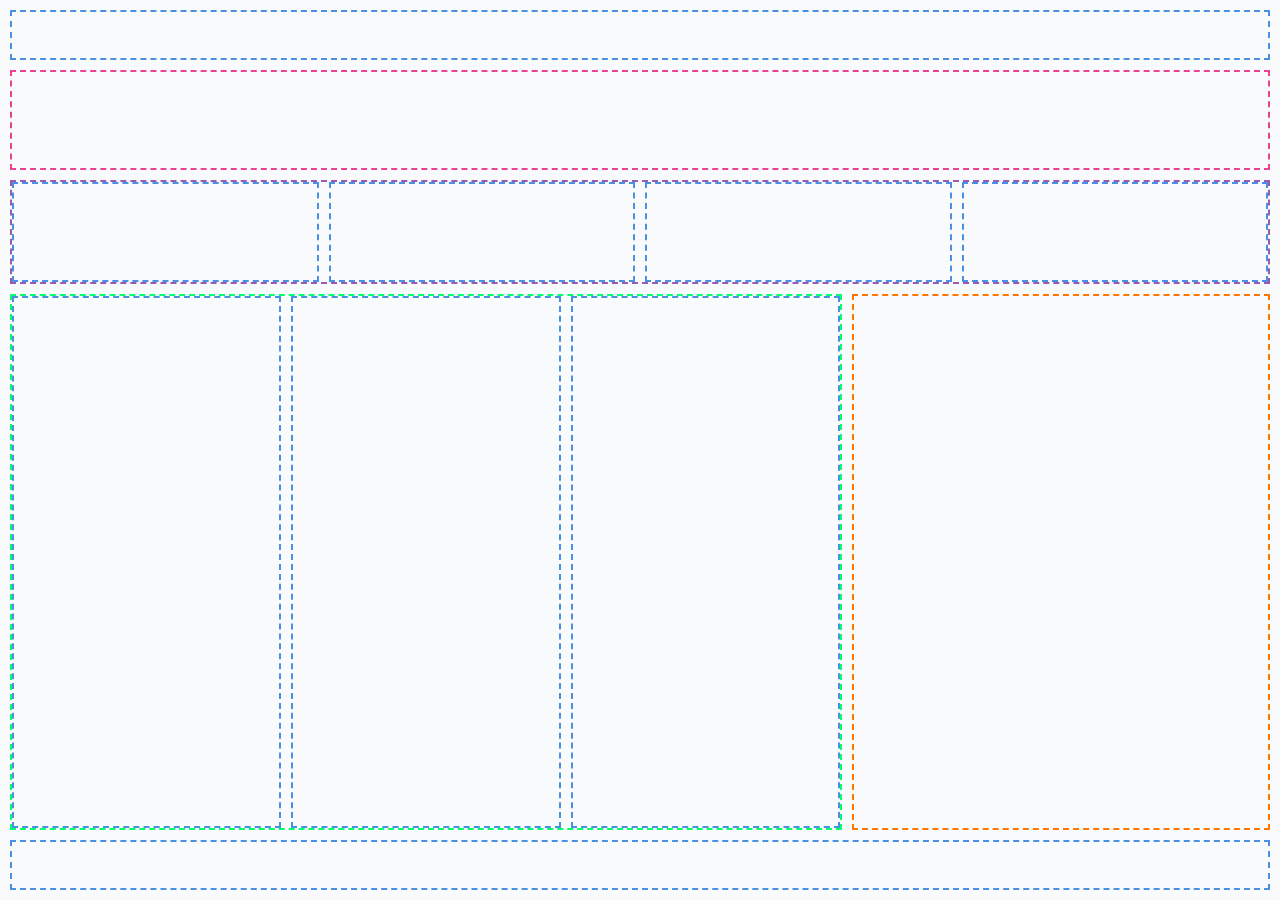
<file: index.html>
<!DOCTYPE html>
<html lang="en">
<head>
    <meta charset="UTF-8">
    <meta name="viewport" content="width=device-width, initial-scale=1.0">
    <link rel="stylesheet" href="styles.css">
    <title>Home</title>
</head>
<body>
  <header class="header border-blue"></header>

  <main class="main-content flex-col flex-1">
    <section class="hero-banner border-pink"></section>

    <section class="features-row border-purple flex-row">
      <article class="feature-card border-blue flex-1"></article>
      <article class="feature-card border-blue flex-1"></article>
      <article class="feature-card border-blue flex-1"></article>
      <article class="feature-card border-blue flex-1"></article>
    </section>

    <div class="flex-row flex-1">
      <section class="cards-container border-green flex-2 flex-row">
        <article class="card border-blue flex-1"></article>
        <article class="card border-blue flex-1"></article>
        <article class="card border-blue flex-1"></article>
      </section>

      <aside class="sidebar-right border-orange flex-1"></aside>
    </div>
  </main>

  <footer class="footer border-blue"></footer>
</body>
</html>
</file>
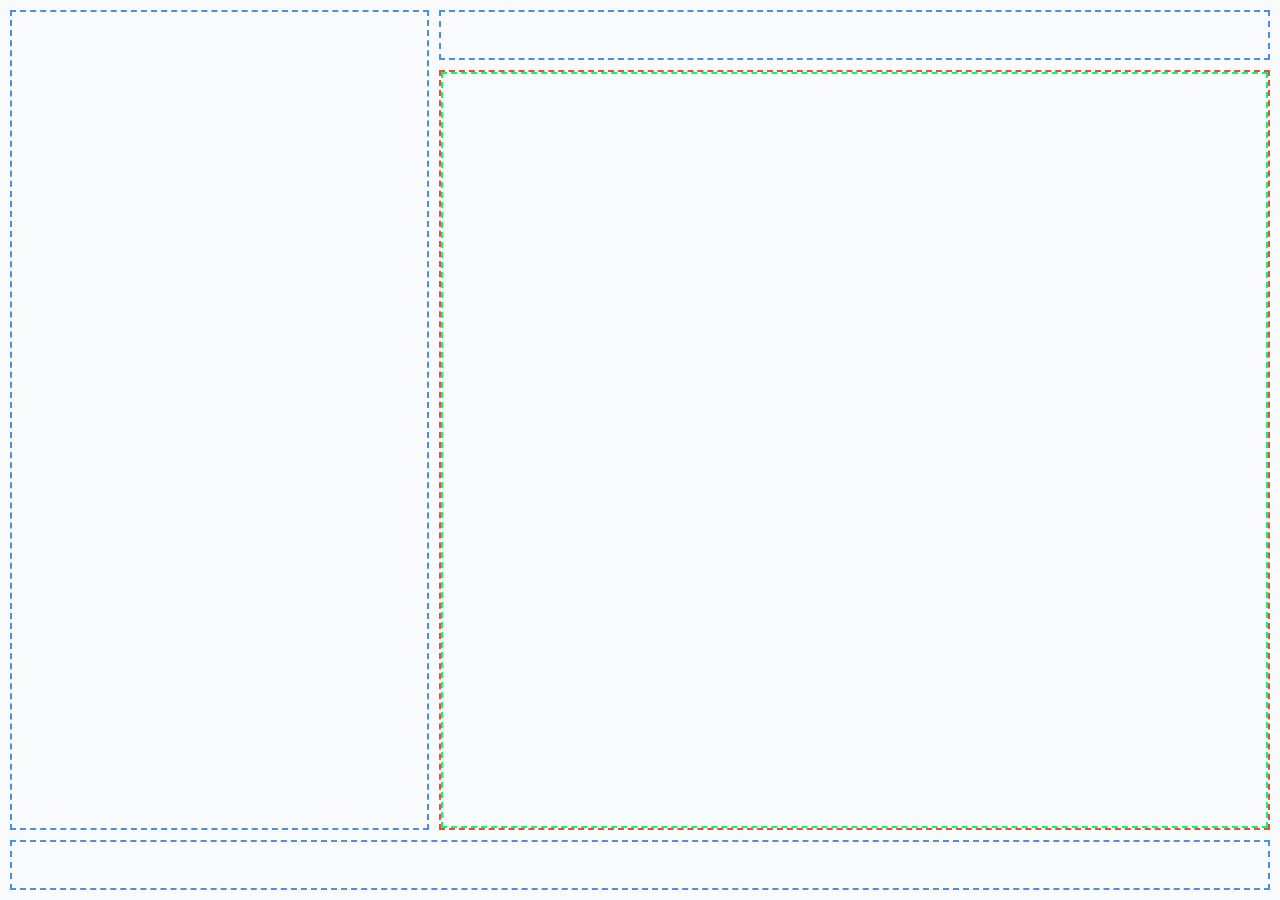
<file: login.html>
<!DOCTYPE html>
<html lang="en">
<head>
  <meta charset="UTF-8">
  <title>Login</title>
  <link rel="stylesheet" href="styles.css">
</head>
<body>
  <div class="flex-row flex-1">
    <aside class="login-sidebar border-blue flex-1"></aside>

    <div class="flex-col flex-2">
      <header class="header border-blue"></header>

      <main class="main-content border-red flex-col flex-1">
        <form class="login-box border-green flex-1"></form>
      </main>
    </div>
  </div>

  <footer class="footer border-blue"></footer>
</body>
</html>
</file>
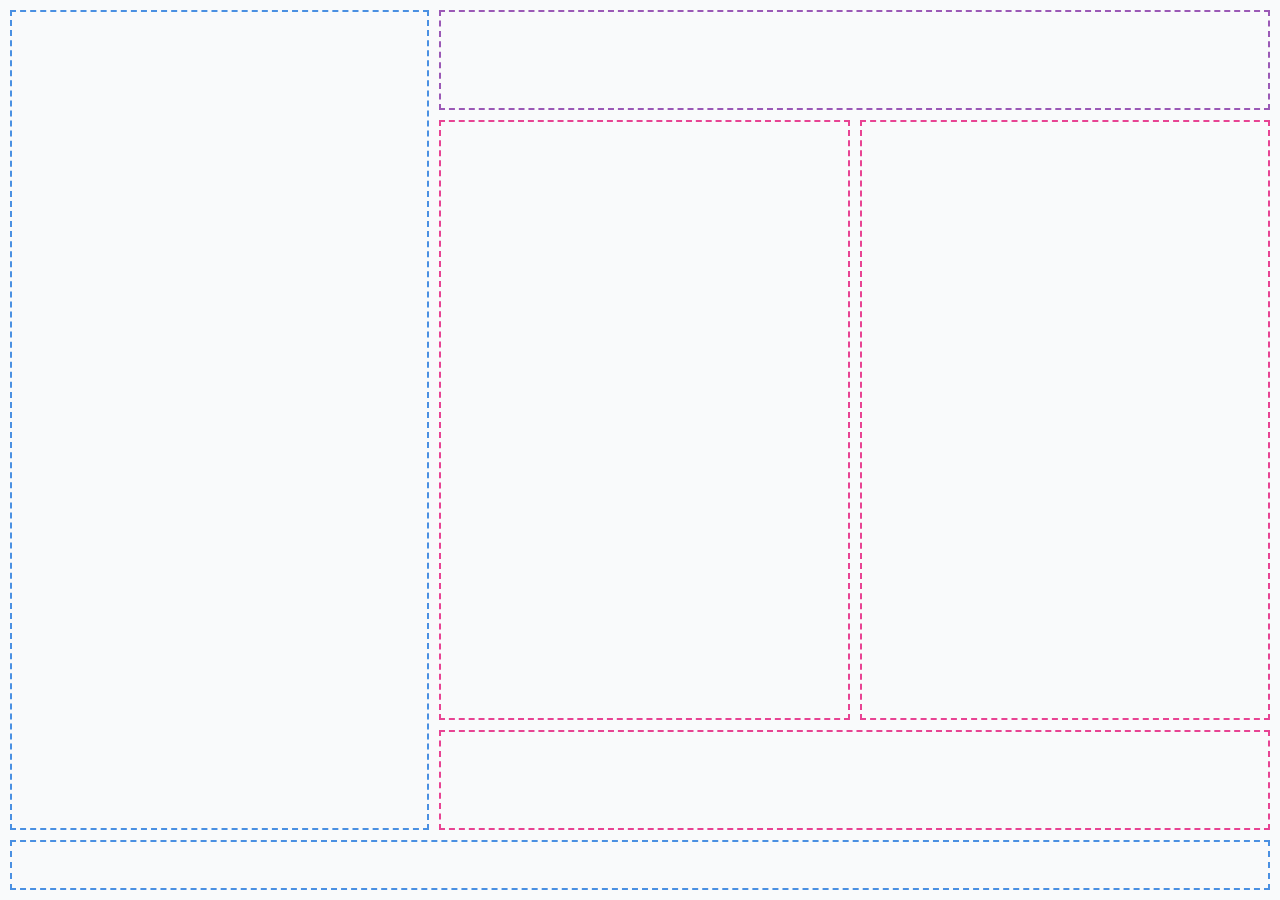
<file: perfil.html>
<!DOCTYPE html>
<html lang="en">
<head>
    <meta charset="UTF-8">
    <meta name="viewport" content="width=device-width, initial-scale=1.0">
    <link rel="stylesheet" href="styles.css">
    <title>Perfil</title>
</head>
<body>
    <div class="flex-row flex-1">
    <aside class="sidebar-nav border-blue flex-1"></aside>

    <main class="profile-main flex-col flex-2">
      <section class="profile-header border-purple"></section>

      <div class="flex-row flex-1">
        <article class="user-details border-pink flex-1"></article>
        <article class="user-stats border-pink flex-1"></article>
      </div>

      <article class="user-bio border-pink"></article>
    </main>
  </div>

  <footer class="footer border-blue"></footer>
</body>
</html>
</file>
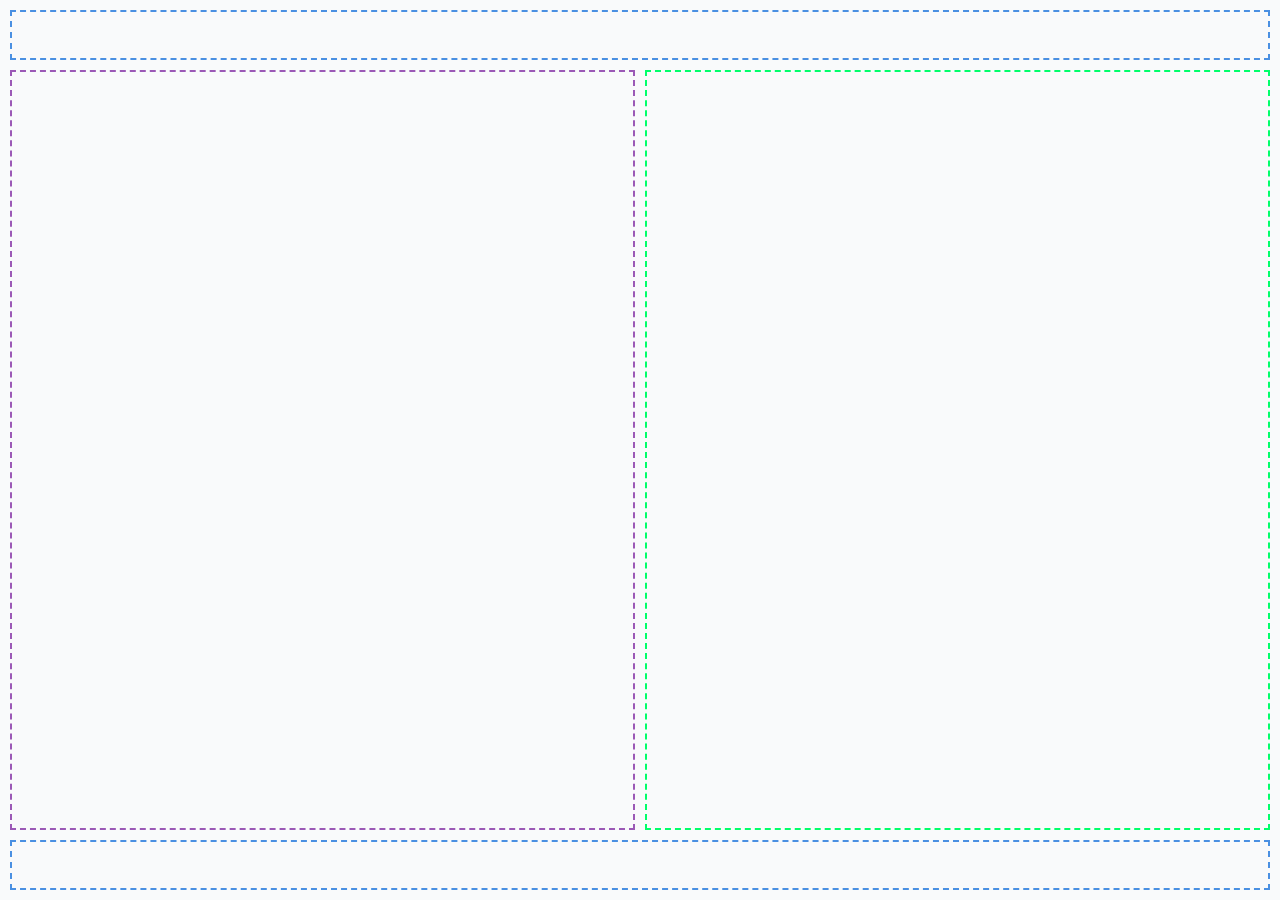
<file: registre.html>
<!DOCTYPE html>
<html lang="en">
<head>
  <meta charset="UTF-8">
  <title>Registrar</title>
  <link rel="stylesheet" href="styles.css">
</head>
<body>
  <header class="header border-blue"></header>

  <main class="main-content flex-row flex-1">
    <section class="info-banner border-purple flex-1"></section>
    <form class="register-form border-green flex-1"></form>
  </main>

  <footer class="footer border-blue"></footer>
</body>
</html>
</file>
<file: styles.css>
* {
  box-sizing: border-box;
  margin: 0;
  padding: 0;
}

body {
  font-family: sans-serif;
  min-height: 100vh;
  display: flex;
  flex-direction: column;
  gap: 10px;
  padding: 10px;
  background-color: #f9fafb;
}

.border-blue {
  border: 2px dashed #4a90e2;
}

.border-red {
  border: 2px dashed #e74d3c;
}

.border-green {
  border: 2px dashed #00ff6a;
}

.border-purple {
  border: 2px dashed #9b59b6;
}

.border-pink {
  border: 2px dashed #e84393;
}

.border-orange {
  border: 2px dashed #ff7700;
}

.flex-row {
  display: flex;
  flex-direction: row;
  gap: 10px;
}

.flex-col {
  display: flex;
  flex-direction: column;
  gap: 10px;
}

.flex-1 {
  flex: 1;
}
.flex-2 {
  flex: 2;
}

header, footer {
  min-height: 50px;
}

main {
  min-height: 400px;
}

aside {
  min-height: 400px;
}

section, article, form {
  min-height: 100px;
}
</file>
